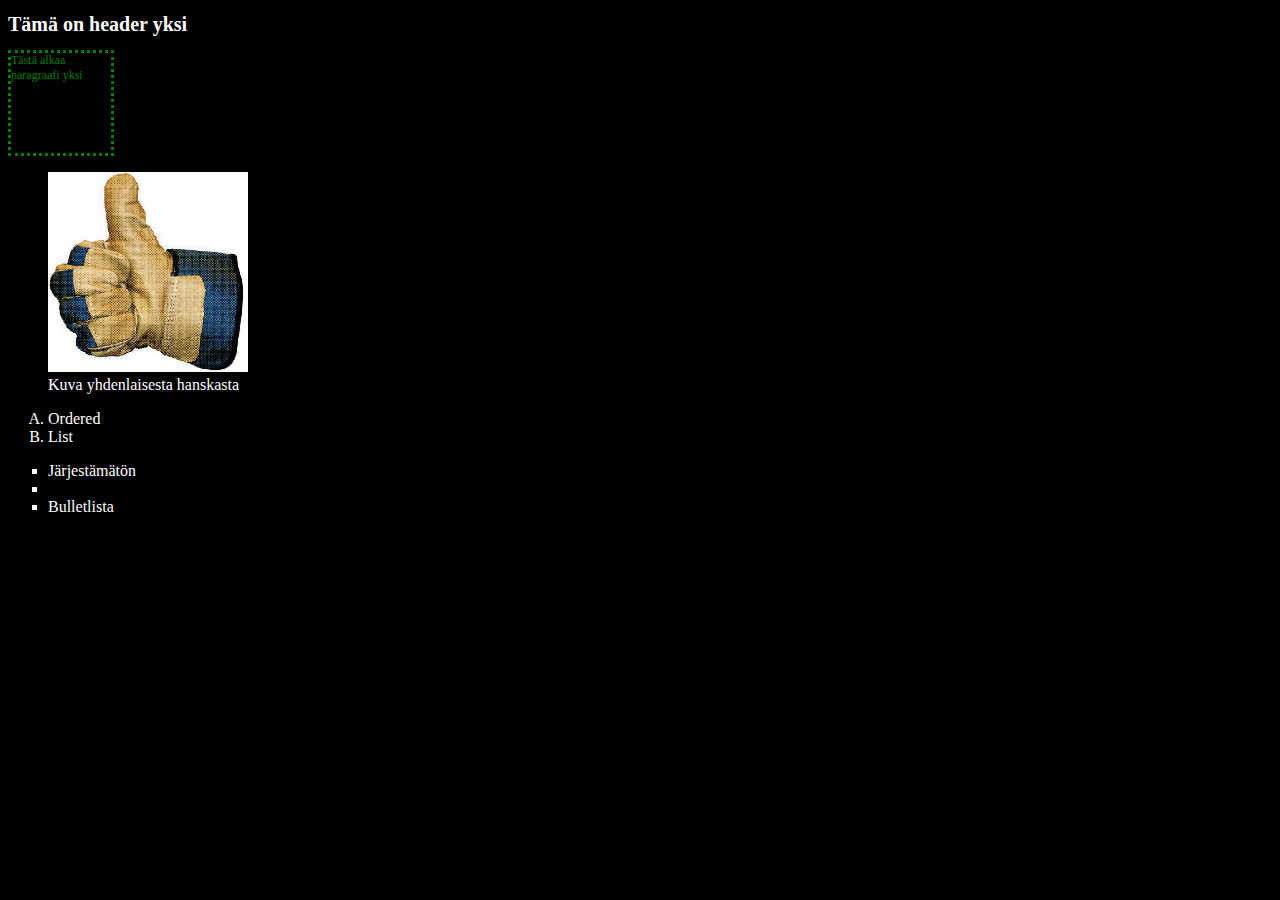
<file: styles.html>
<!doctype html>

    <html lang="fi">    
        <head><title> HTML with style </title>
            
            <link rel="stylesheet" type="text/css" href="styles.css" media="screen" />
            <meta charset="utf-8">
            </head>

        <body>
            <h1>Tämä on header yksi</h1>
            <p class="divisioona"> Tästä alkaa paragraafi yksi
            
                
                </p>
         <figure>
                <img src="hanska.jpg" height="200" width="200" />
                <figcaption>Kuva yhdenlaisesta hanskasta</figcaption>
         </figure>

            <ol type='A'>
                <li>Ordered</li>
                <li>List</li>
                </ol>

            <ul>
                <li>Järjestämätön<li>
                <li>Bulletlista</li>
                </ul>
            
            
            </body>
</html>
</file>
<file: styles.css>
body { background-color: black;
    color: white;

}

h1 {

    font-size: 20px;

}

p { font-size: 12px;
    color: green;

}

.divisioona {
    border: dotted; width: 2px;
    width: 100px; height: 100px;
    
}


ul {list-style-type: square;

}
</file>
